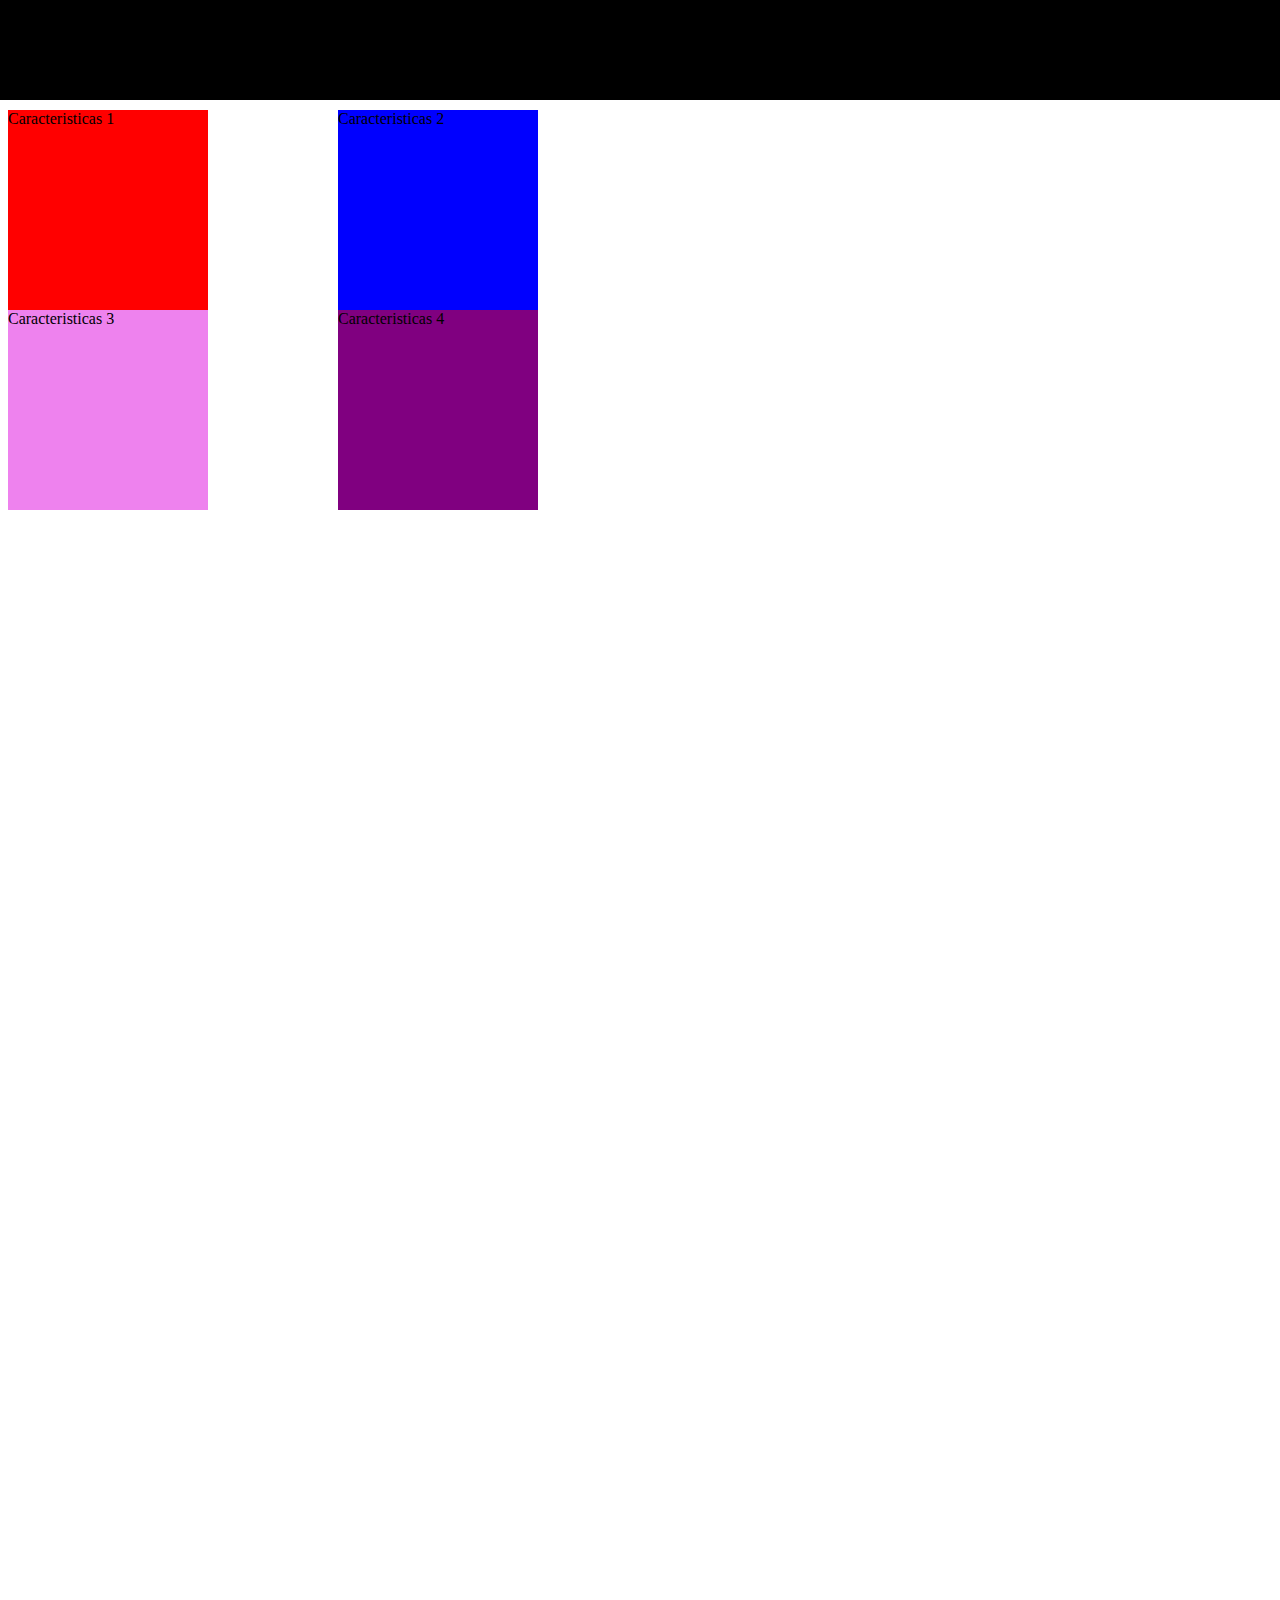
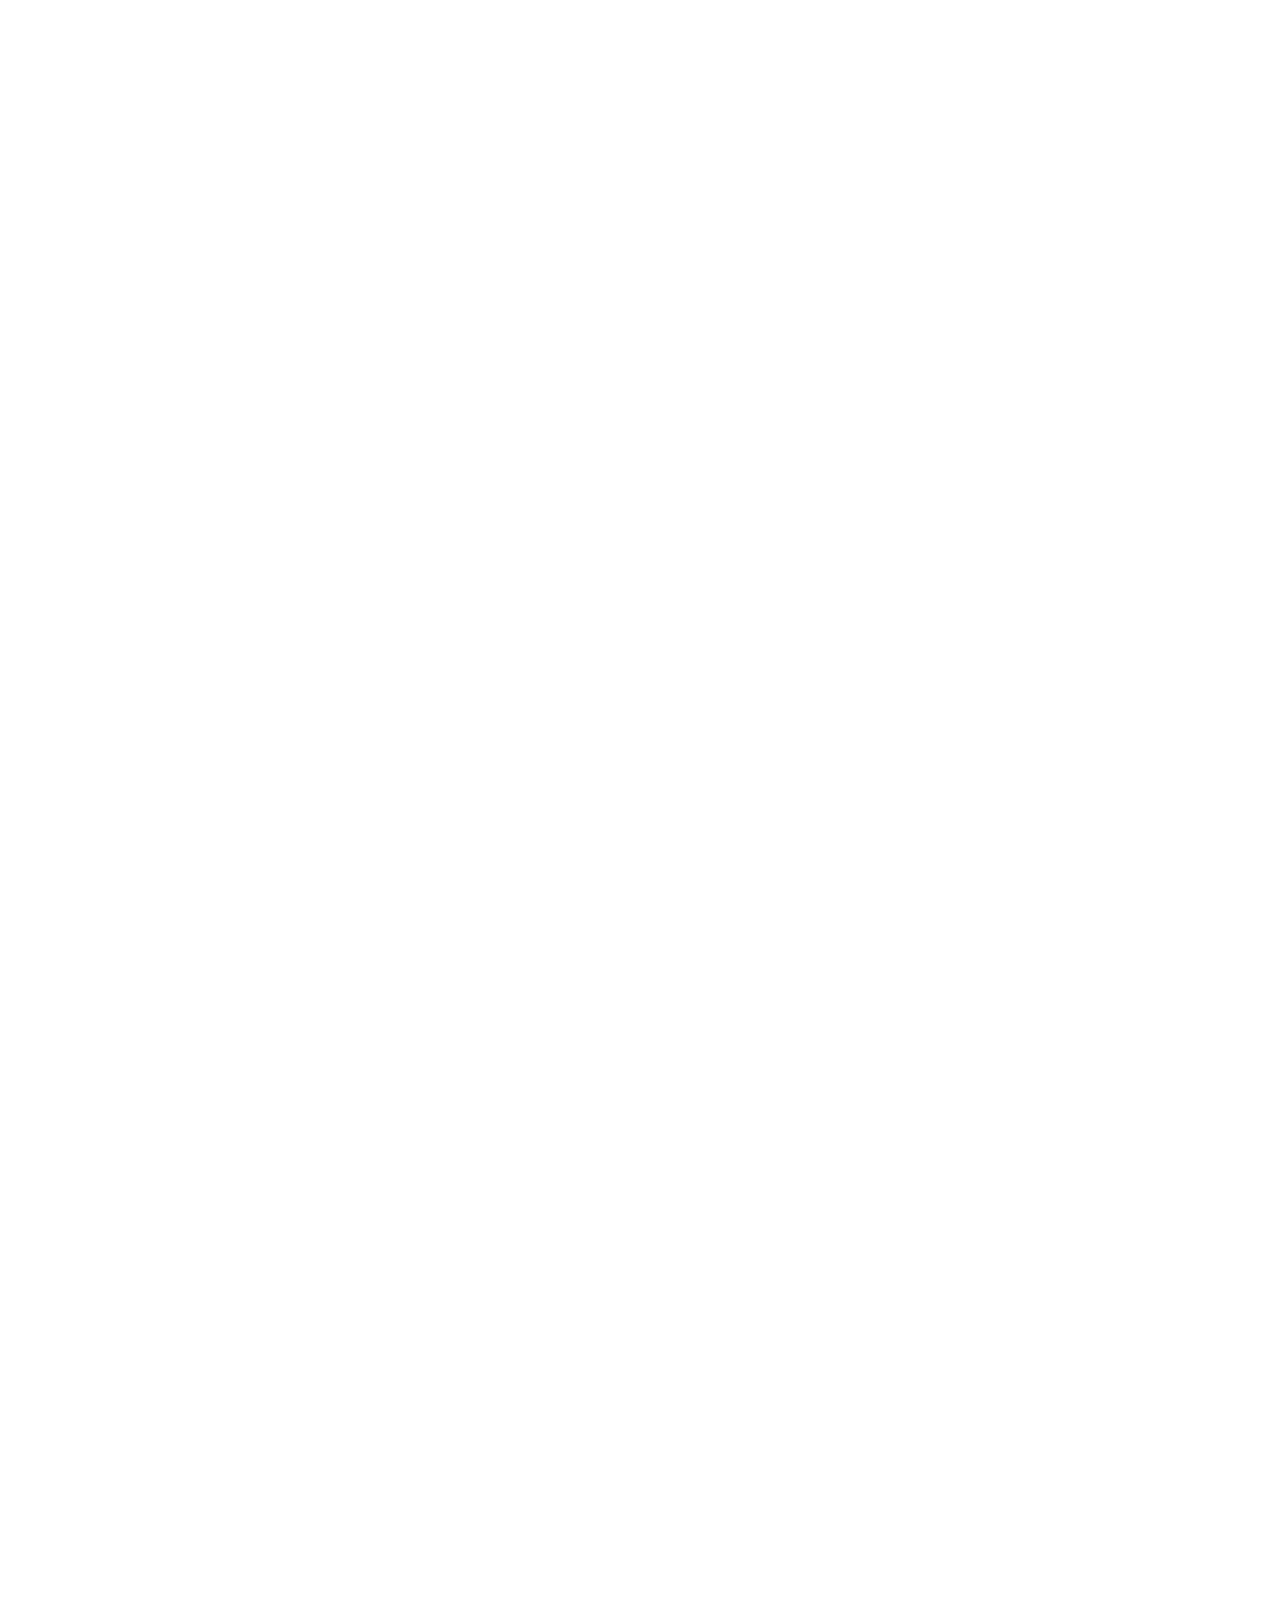
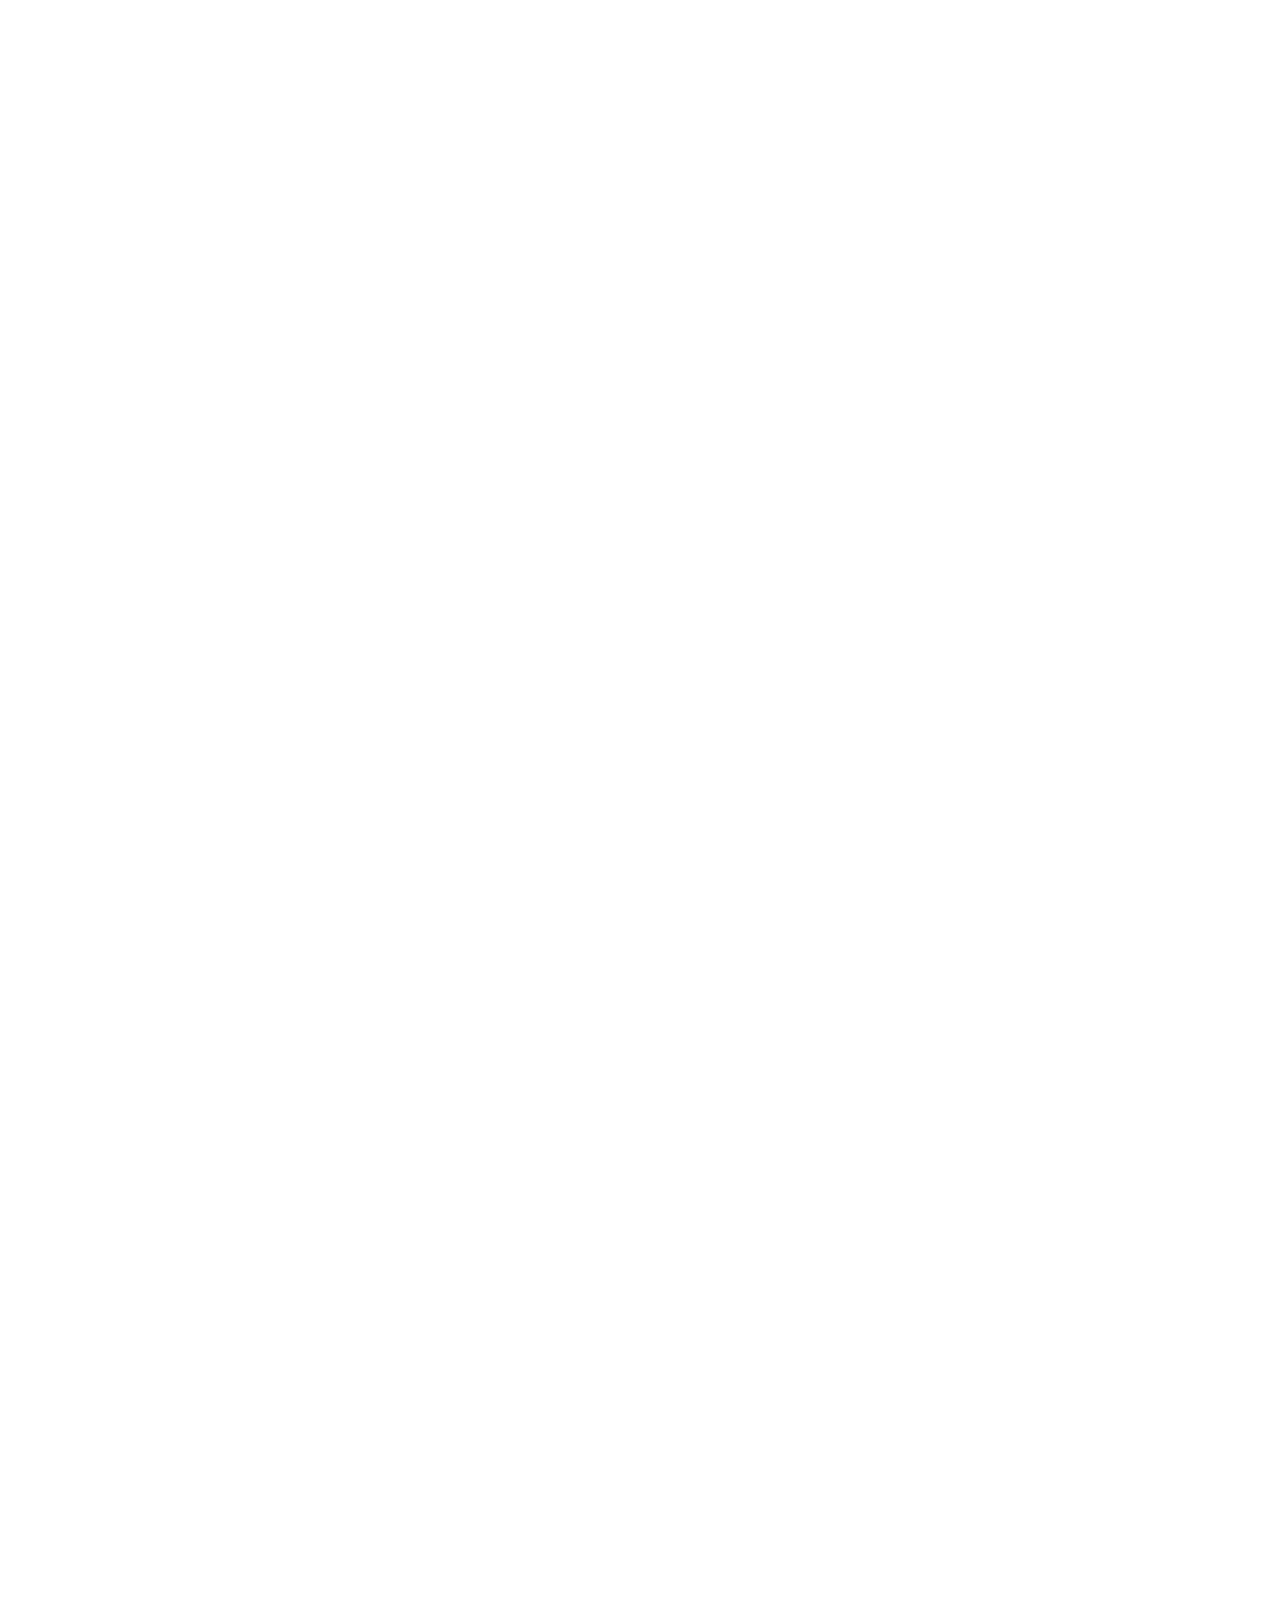
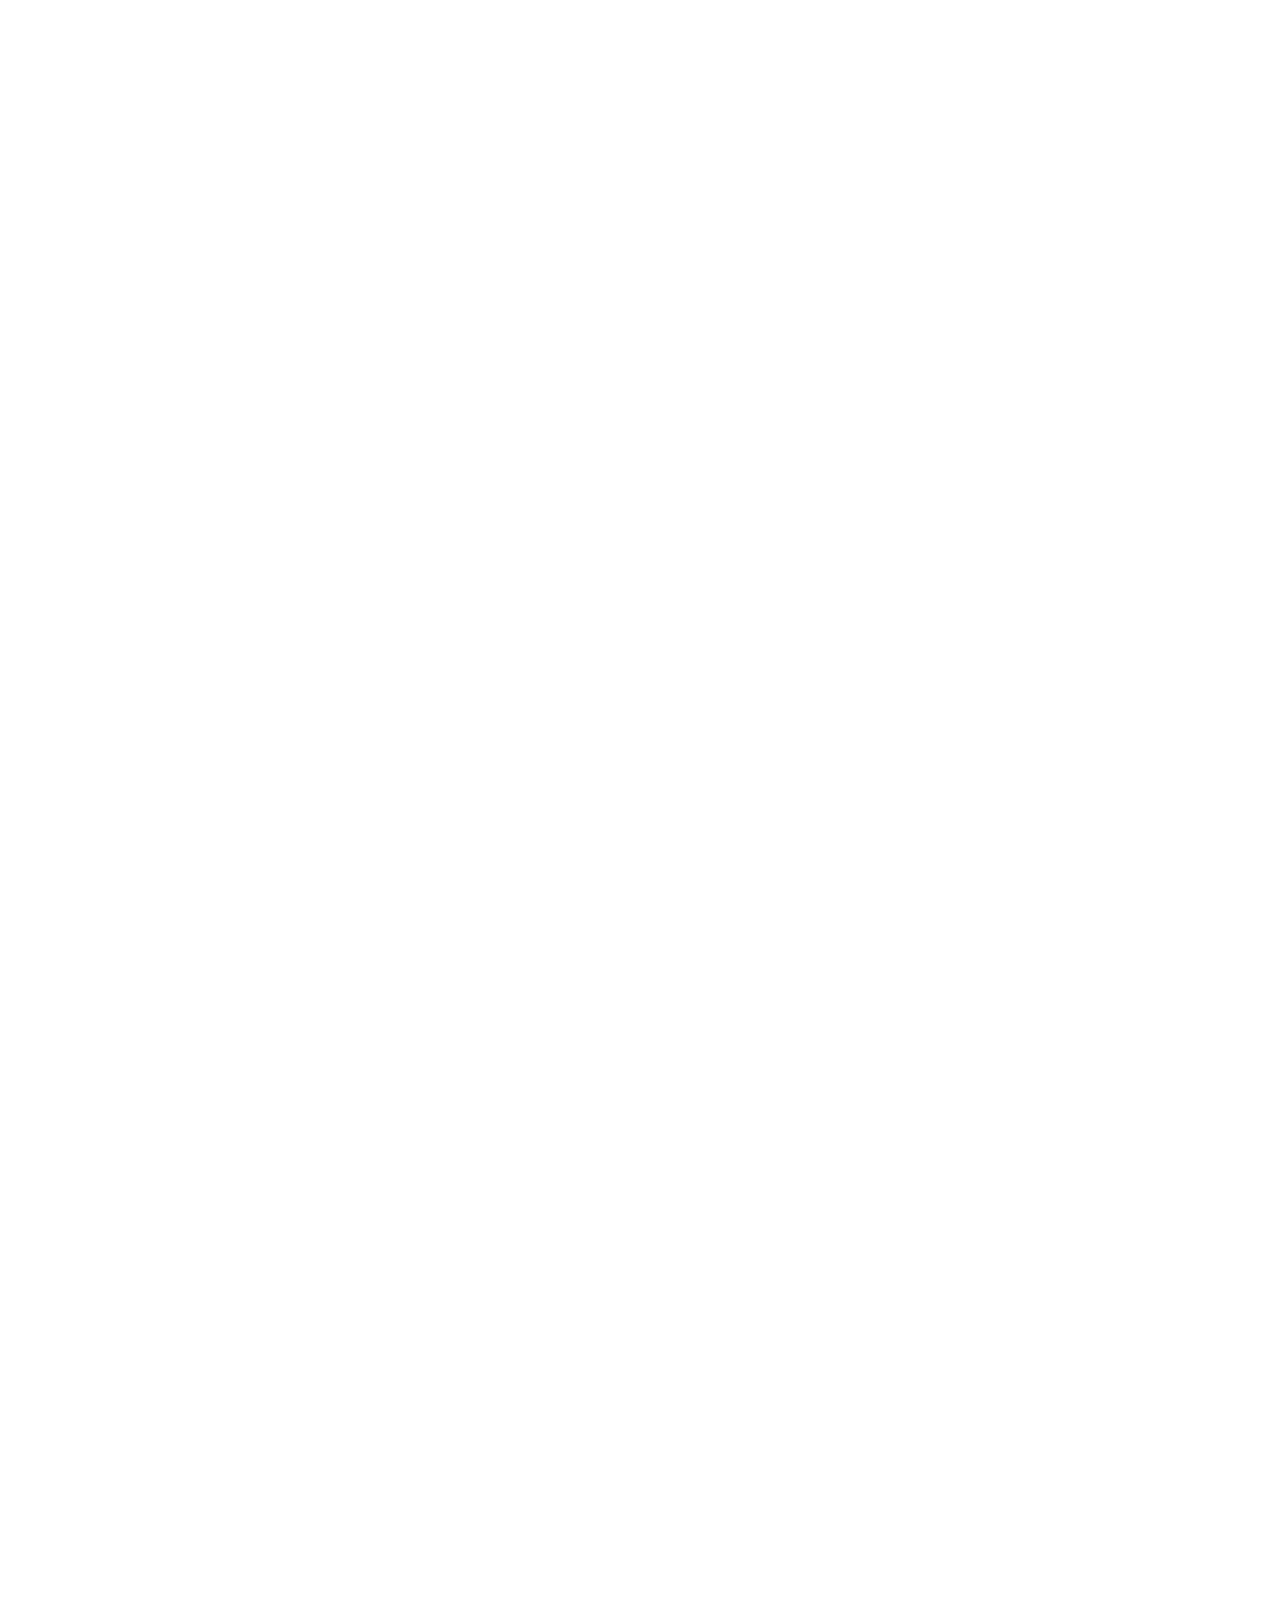
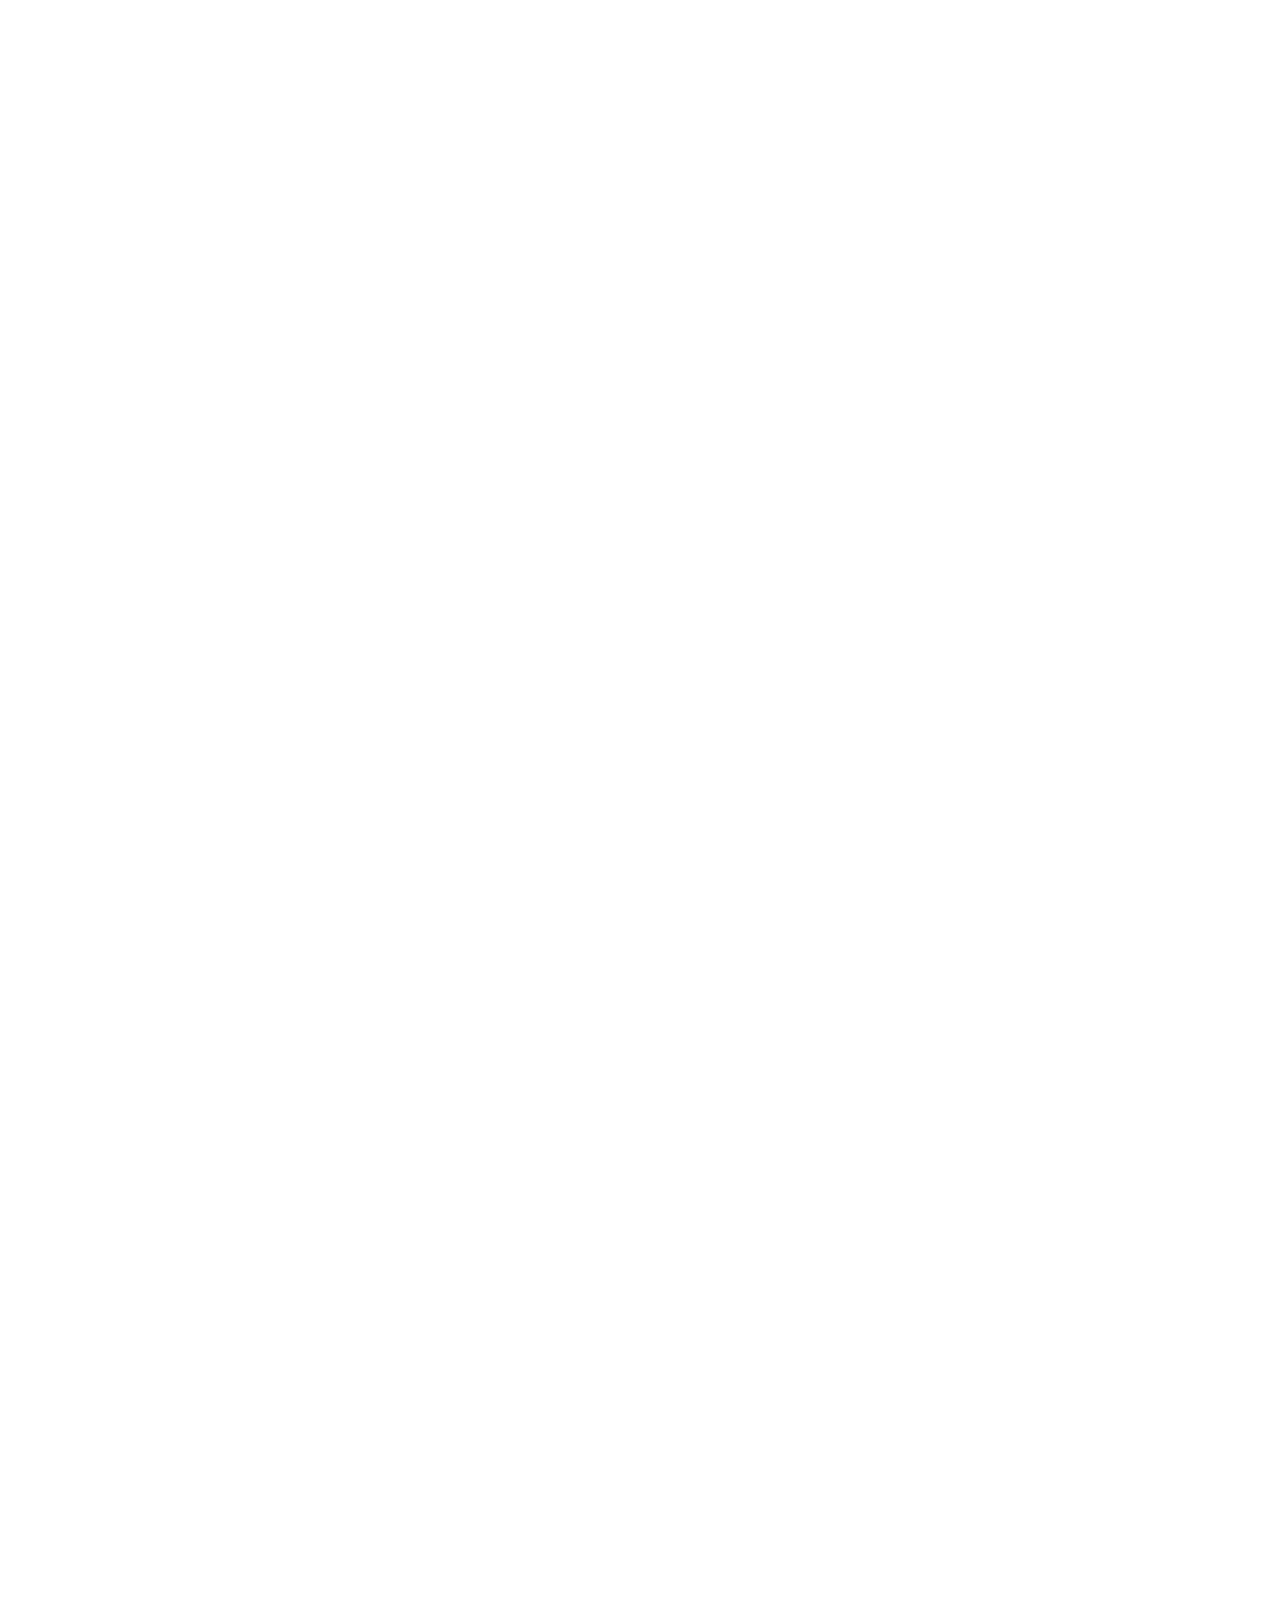
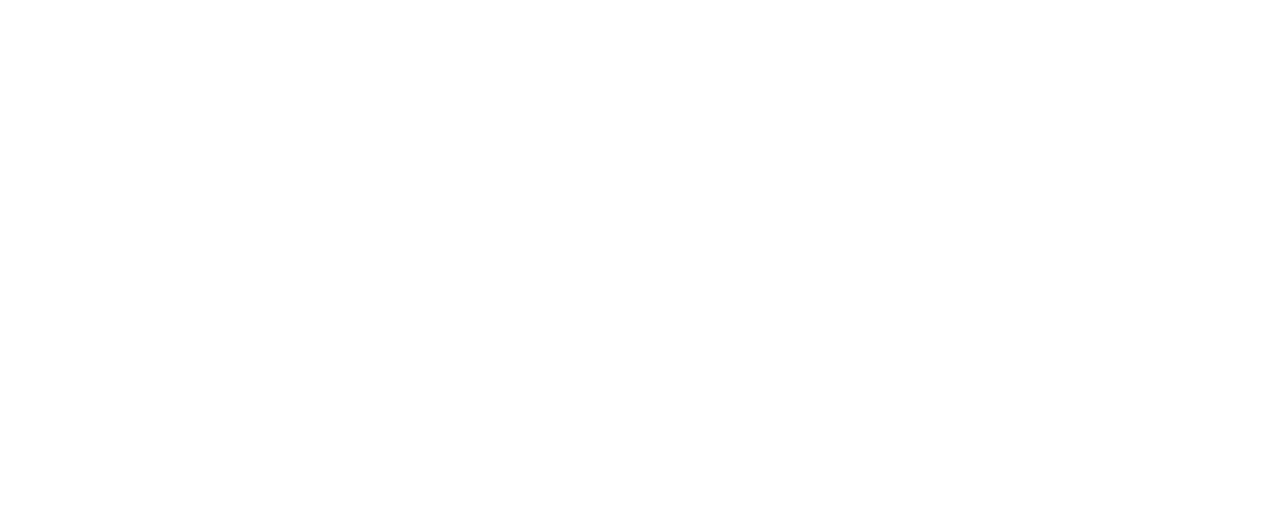
<file: index2.html>
<html>
    <head>
        <title>Sesión 4</title>
        <link rel="stylesheet" href="styles.css">

    </head>
    <body>
        <section class="fixed-header">
            <header class="header"></header>

        </section>
        <section class="features">
                <article class="car car1">Caracteristicas 1</article>
                <article class="car car2">Caracteristicas 2</article>
                <article class="car car3">Caracteristicas 3</article>
                <article class="car car4">Caracteristicas 4</article>
        </section>
        <div class="contenido"></div>
    </body>




</html>
</file>
<file: styles.css>
.fixed-header{
    position:fixed;
    height:100px;
    background-color: black;
    width:100%;
    top:0;
    left:0;
    right:0;
}
.contenido{
    height:8000px;
  

}
.car{
    height: 200px;
    width:200px;
}
.car1{
    background-color: red;
}
.car2{
    background-color: blue;
}
.car3{
    background-color: violet;
}
.car4{
    background-color: purple;
}
.features{
    margin-top: 110px;
    display: grid;
    grid-template: repeat(2, 1fr) / repeat(2, 330px);
}
</file>
